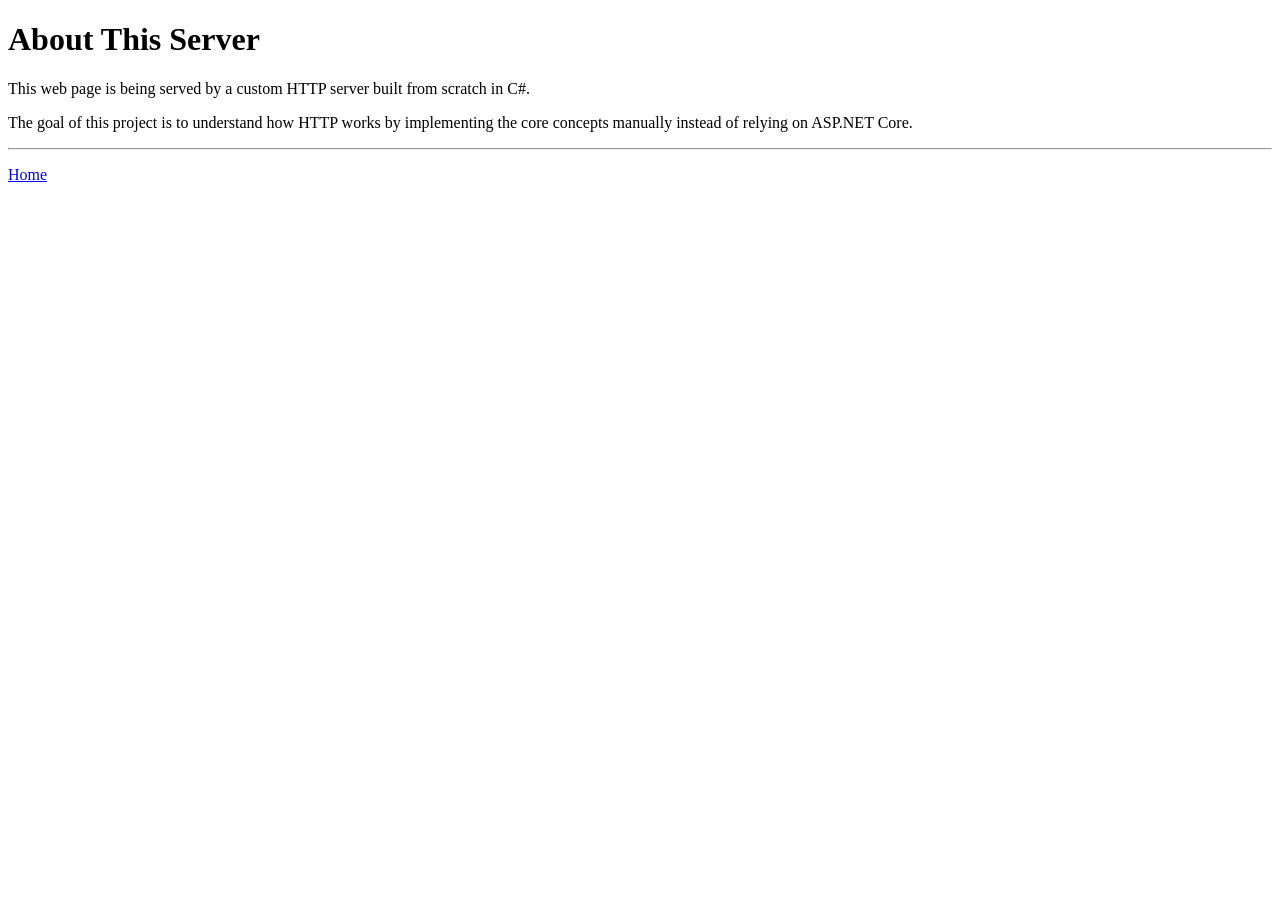
<file: src/HttpServer/HttpServer/wwwroot/about.html>
<!DOCTYPE html>
<html lang="en">
<head>
    <meta charset="UTF-8">
    <meta name="viewport" content="width=device-width, initial-scale=1.0">
    <title>About - My HTTP Server</title>
</head>
<body>
    <h1>About This Server</h1>

    <p>
        This web page is being served by a custom HTTP server built from scratch in C#.
    </p>

    <p>
        The goal of this project is to understand how HTTP works by implementing
        the core concepts manually instead of relying on ASP.NET Core.
    </p>

    <hr>

    <p>
        <a href="/">Home</a>
    </p>
</body>
</html>
</file>
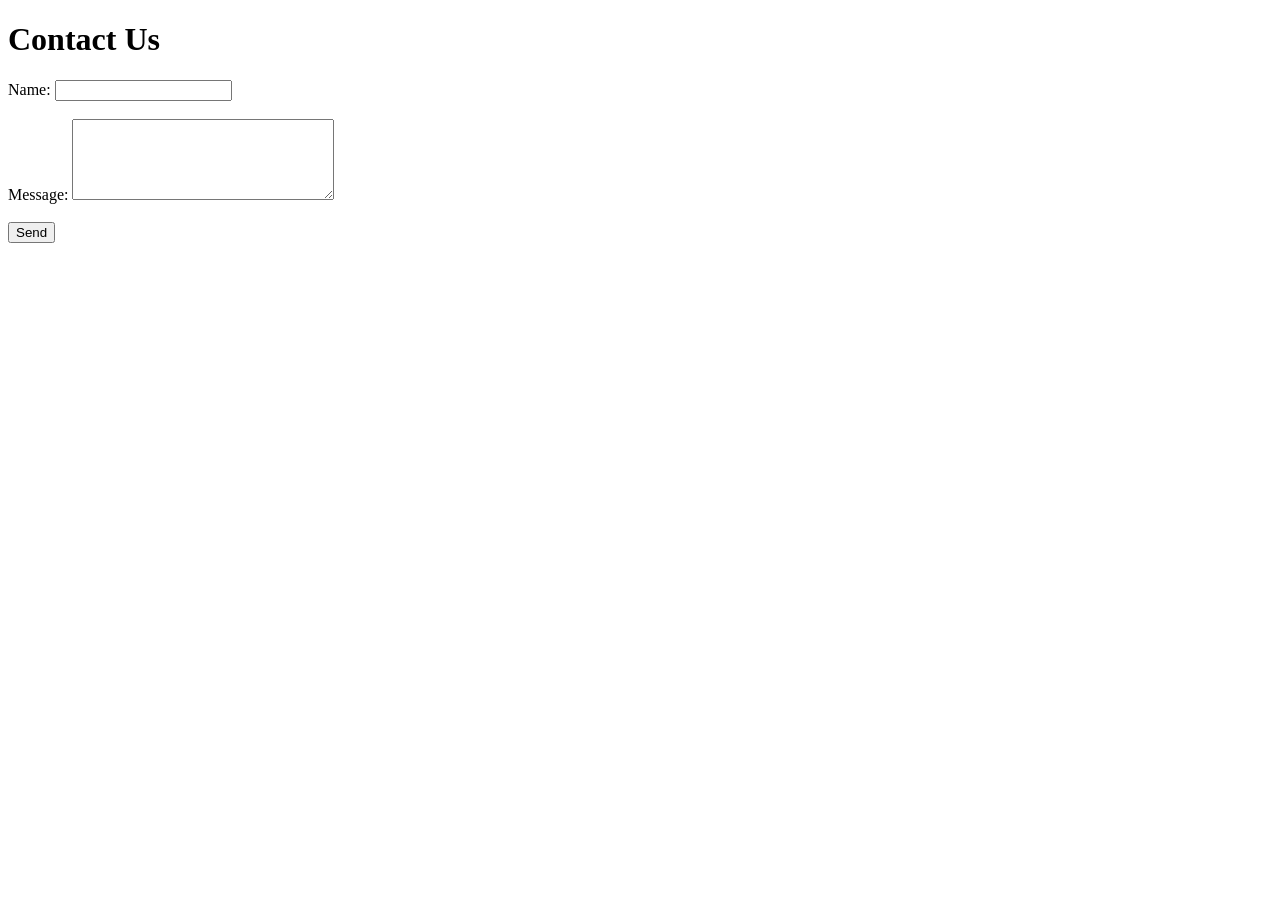
<file: src/HttpServer/HttpServer/wwwroot/contact.html>
<!DOCTYPE html>
<html lang="en">
<head>
    <meta charset="UTF-8">
    <meta name="viewport" content="width=device-width, initial-scale=1.0">
    <title>Contact</title>
</head>
<body>
    <h1>Contact Us</h1>

    <form action="/contact" method="POST">
        <label for="name">Name:</label>
        <input
            type="text"
            id="name"
            name="name"
            required
        >

        <br><br>

        <label for="message">Message:</label>
        <textarea
            id="message"
            name="message"
            rows="5"
            cols="30"
            required
        ></textarea>

        <br><br>

        <button type="submit">Send</button>
    </form>

</body>
</html>
</file>
